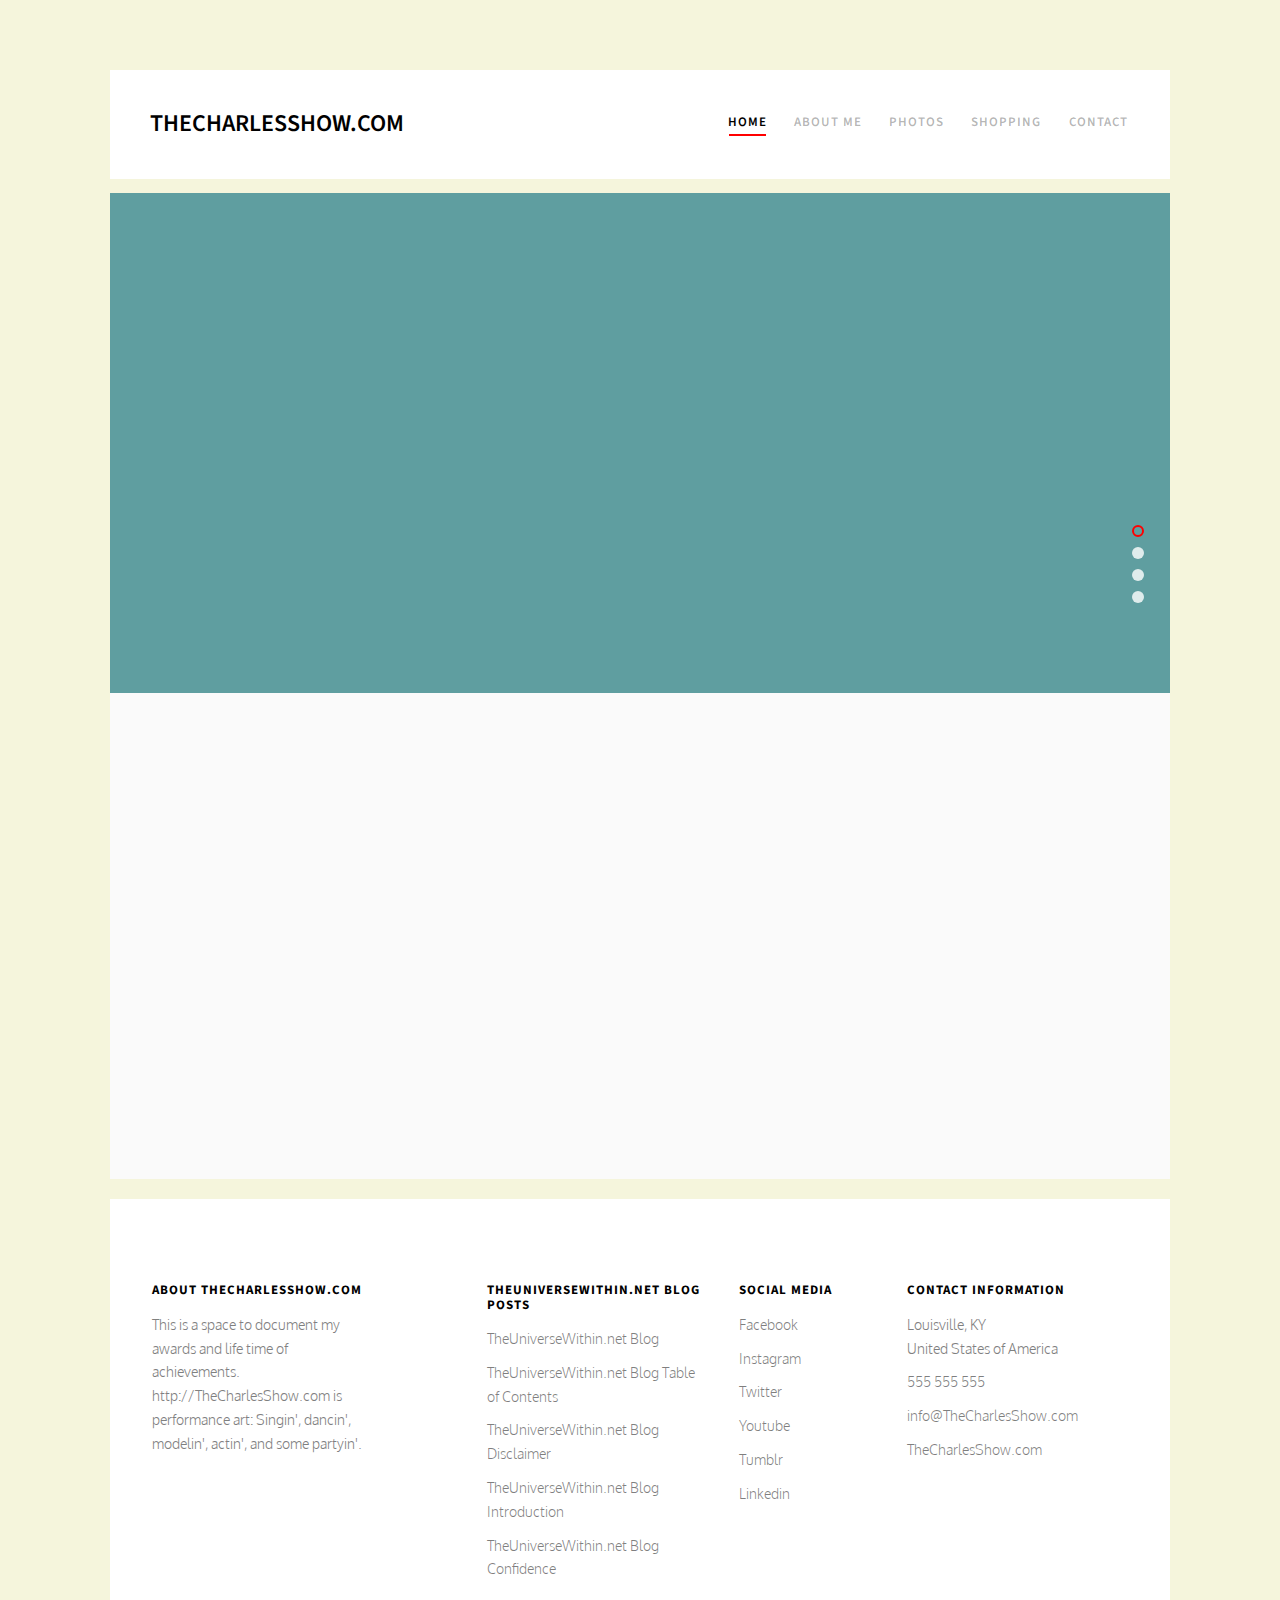
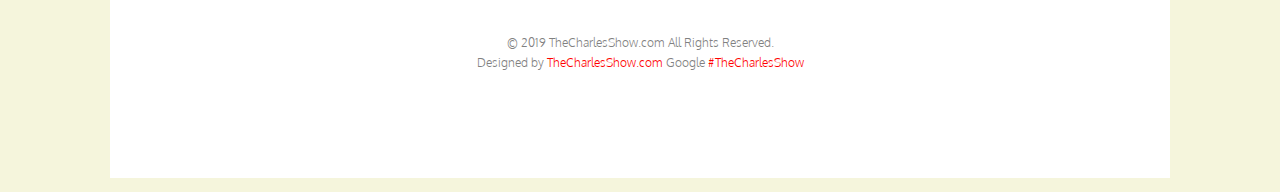
<file: index.html>
<!DOCTYPE HTML>
<html>
	<head>
	<meta charset="utf-8">
	<meta http-equiv="X-UA-Compatible" content="IE=edge">
	<title>TheCharlesShow.com</title>

	

  	<!-- Facebook and Twitter integration -->
	<meta property="og:title" content=""/>
	<meta property="og:image" content=""/>
	<meta property="og:url" content=""/>
	<meta property="og:site_name" content=""/>
	<meta property="og:description" content=""/>
	<meta name="twitter:title" content="" />
	<meta name="twitter:image" content="" />
	<meta name="twitter:url" content="" />
	<meta name="twitter:card" content="" />

	<link href="https://fonts.googleapis.com/css?family=Oxygen:300,400" rel="stylesheet">
	<link href="https://fonts.googleapis.com/css?family=Source+Sans+Pro:400,600,700" rel="stylesheet">
	
	<!-- Animate.css -->
	<link rel="stylesheet" href="css/animate.css">
	<!-- Icomoon Icon Fonts-->
	<link rel="stylesheet" href="css/icomoon.css">
	<!-- Bootstrap  -->
	<link rel="stylesheet" href="css/bootstrap.css">

	<!-- Magnific Popup -->
	<link rel="stylesheet" href="css/magnific-popup.css">

	<!-- Flexslider  -->
	<link rel="stylesheet" href="css/flexslider.css">

	<!-- Theme style  --> 
	<link rel="stylesheet" href="css/style.css">

	<!-- Modernizr JS -->
	<script src="js/modernizr-2.6.2.min.js"></script>
	<!-- FOR IE9 below -->
	<!--[if lt IE 9]>
	<script src="js/respond.min.js"></script>
	<![endif]-->

	</head>
	<body>
		
	<div class="fh5co-loader"></div>
	
	<div id="page">
	<nav class="fh5co-nav" role="navigation">
		<div class="container-wrap">
			<div class="top-menu">
				<div class="row">
					<div class="col-xs-2">
						<div id="fh5co-logo"><a href="index.html">TheCharlesShow.com</a></div>
					</div>
					<div class="col-xs-10 text-right menu-1">
						<ul>
							<li class="active"><a href="index.html">Home</a></li>
							<li><a href="about.html">ABOUT ME</a></li>
							<li class="has-dropdown"><a target="_blank" href="https://www.flickr.com/photos/theuniversewithin/">PHOTOS</a></li>
							<li>
							<li class="has-dropdown">
									<a target="blank" href="https://www.zazzle.com/store/thecharlesshow">Shopping</a>
									<ul class="dropdown">
										<li><a href="https://www.amazon.com/TheUniverseWithin-net-TheCharlesShow-com-Charles-William-Smith/dp/146110369X">Buy my book!</a></li>
									</ul>
								</li>
							<li><a href="contact.html">Contact</a></li>
						</ul>
					</div>
				</div>
				
			</div>
		</div>
	</nav>
	<!-- Different color background slides. -->
	<div class="container-wrap">
		<aside id="fh5co-hero">
			<div class="flexslider">
				<ul class="slides">
			   	<li style="background-color: cadetblue">
			   		<div class="overlay-gradient"></div>
			   		<div class="container-fluid">
			   			<div class="row">
				   			<div class="col-md-6 col-md-offset-3 col-md-pull-3 slider-text">
				   				<div class="slider-text-inner">
				   					<h1>Headshots</h1>
										<p><a class="btn btn-primary btn-demo" target="_blank" href="https://www.flickr.com/photos/theuniversewithin/albums/72157709545960126"></i> Blue Suit</a> <a class="btn btn-primary btn-learn target="_blank" href=https://www.flickr.com/photos/theuniversewithin/albums/72157709546012126>Grey Sweater</a></p>
				   				</div>
				   			</div>
				   		</div>
			   		</div>
			   	</li>
			   	<li style="background-color: rebeccapurple;">
			   		<div class="overlay-gradient"></div>
			   		<div class="container-fluid">
			   			<div class="row">
				   			<div class="col-md-6 col-md-offset-3 col-md-push-3 slider-text">
				   				<div class="slider-text-inner">
				   					<h1>Wine Woman and Shoes 2019</h1>
										<p><a class="btn btn-primary btn-demo" target="_blank" href="https://www.flickr.com/photos/theuniversewithin/albums/72157709601317982
											"></i>Photos</a></p>
				   				</div>
				   			</div>
				   		</div>
			   		</div>
			   	</li>
			   	<li style="background-color: teal;">
			   		<div class="overlay-gradient"></div>
			   		<div class="container-fluids">
			   			<div class="row">
				   			<div class="col-md-6 col-md-offset-3 slider-text">
				   				<div class="slider-text-inner text-center">
				   					<h1>Kentucky Derby Fashion Show 2019</h1>
										<p><a class="btn btn-primary btn-demo" target="_blank" href="https://www.flickr.com/photos/theuniversewithin/albums/72157709546490951"></i> Photos</a> <a class="btn btn-primary btn-learn" target="_blank" href="https://youtu.be/NF6rYs64oyc">Video</a></p>
				   				</div>
				   			</div>
				   		</div>
			   		</div>
			   	</li>
			   	<li style="background-color: brown;">
			   		<div class="overlay-gradient"></div>
			   		<div class="container-fluid">
			   			<div class="row">
				   			<div class="col-md-6 col-md-offset-3 col-md-push-3 slider-text">
				   				<div class="slider-text-inner">
				   					<h1>Move the Butte 2012</h1>
										<p><a class="btn btn-primary btn-demo" href="#"></i>Photos</a> <a class="btn btn-primary btn-learn" target="_blank" href="https://youtu.be/Rz0hN4QwuvU">Video</a></p>
				   				</div>
				   			</div>
				   		</div>
			   		</div>
			   	</li>	   	
			  	</ul>
		  	</div>
		</aside>
		<!-- Short introductory paragraph to my website. -->
		<div id="fh5co-work" class="fh5co-light-grey">
			<div class="row animate-box">
				<div class="col-md-6 col-md-offset-3 text-center fh5co-heading">
					<h2>Why Do I Perform?</h2>
					<p>
						I perform because art is universal, and I think the act of producing art has the possibility to create echoes or reverberations through eternity. It's nonviolent, spiritual warfare. Art paints the hearts of millions. I perform to free enslaved souls; to free spirits. I perform to inspire and empower myself & others in order to inspire and empower others and myself.</p>
				</div>
			</div>
			<div class="row">
				<div class="col-md-4 text-center animate-box">
					<a href="https://flic.kr/p/28ypuSq" target="blank" class="work"  style="background-image: url(images/portfolio-1.jpg);">
						<div class="desc">
							<h3>Disney's Secretariat</h3>
							<span>More photos</span>
						</div>
					</a>
				</div>
				<div class="col-md-4 text-center animate-box">
					<a href="https://www.flickr.com/photos/theuniversewithin/albums/72157709546663871" target="_blank" class="work" style="background-image: url(images/portfolio-2.jpg);">
						<div class="desc">
							<h3>Photo Shoot</h3>
							<span>Graffiti Denim</span>
						</div>
					</a>
				</div>
				<div class="col-md-4 text-center animate-box">
					<a href="https://www.flickr.com/photos/theuniversewithin/albums/72157709546510517" target="_blank" class="work" style="background-image: url(images/portfolio-3.jpg);">
						<div class="desc">
							<h3>Modeling Classes</h3>
							<span>Red hoodie</span>
						</div>
					</a>
				</div>
			</div>
		</div>
	</div><!-- END container-wrap -->

	<div class="container-wrap">
		<footer id="fh5co-footer" role="contentinfo">
			<div class="row">
				<div class="col-md-3 fh5co-widget">
					<h4>About TheCharlesShow.com</h4>
					<p>This is a space to document my awards and life time of achievements. http://TheCharlesShow.com is performance art:
						Singin', dancin', modelin', actin', and some partyin'.</p>
				</div>
				<!-- Blog links -->
				<div class="col-md-3 col-md-push-1">
					<h4>TheUniverseWithin.net Blog Posts</h4>
					<ul class="fh5co-footer-links">
						<li><a href="http://theuniversewithinnet.blogspot.com/">TheUniverseWithin.net Blog</a></li>
						<li><a href="http://theuniversewithinnet.blogspot.com/2011/03/charles-show-table-of-contents.html">TheUniverseWithin.net Blog Table of Contents</a></li>
						<li><a href="theuniversewithinnet.blogspot.com/2011/02/charles-show-disclaimer.html">TheUniverseWithin.net Blog Disclaimer</a></li>
						<li><a href="http://theuniversewithinnet.blogspot.com/2011/02/charles-show-introductionhow-to-read.html">TheUniverseWithin.net Blog Introduction</a></li>
						<li><a href="http://theuniversewithinnet.blogspot.com/2011/02/charles-show-confidenceleadership.html">TheUniverseWithin.net Blog Confidence</a></li>
					</ul>
				</div>

				<!-- All my social media platforms. -->
				<div class="col-md-3 col-md-push-1">
					<h4>Social Media</h4>
					<ul class="fh5co-footer-links">
							<li><a href="https://www.facebook.com/TheCharlesShow">Facebook</a></li>
							<li><a href="https://www.instagram.com/TheCharlesShow" target="_blank">Instagram</a></li>
							<li><a href="https://www.twitter.com/ItsJustCharles" target="_blank">Twitter</a></li>
							<li><a href="https://www.youtube.com/watch?v=Rz0hN4QwuvU&list=PLIY0xHckZblkjosJi-5eJlzSmmpZkm6zK" target="_blank">Youtube</a></li>
							<li><a href="https://www.thecharlesshow.tumblr.com" target="_blank">Tumblr</a></li>
							<li><a href="https://www.linkedin.com/in/charlessmithiii" target="_blank">Linkedin</a></li>
					</ul>
				</div>

				<div class="col-md-3">
					<h4>Contact Information</h4>
					<ul class="fh5co-footer-links">
						<li>Louisville, KY <br> United States of America</li>
						<li><a href="tel://1234567920">555 555 555</a></li>
						<li><a href="mailto:info@TheCharlesShow.com">info@TheCharlesShow.com</a></li>
						<li><a href="http://TheCharlesShow.com">TheCharlesShow.com</a></li>
					</ul>
				</div>

			</div>

			<div class="row copyright">
				<div class="col-md-12 text-center">
					<p>
						<small class="block">&copy; 2019 TheCharlesShow.com All Rights Reserved.</small> 
						<small class="block">Designed by <a href="http://TheCharlesShow.com" target="_blank">TheCharlesShow.com</a> Google <a href="https://www.google.com/search?safe=off&source=hp&ei=ifYrXZGmA_CP9PwPnKKQ-As&q=%23thecharlesshow&oq=%23The&gs_l=psy-ab.1.0.35i39j0l5j0i131j0l3.8266.11071..12112...2.0..0.265.870.1j4j1......0....1..gws-wiz.....0..0i3j0i30j0i10i30.evuFPX2vox4" target="_blank">#TheCharlesShow</a></small>
					</p>
					
				</div>
			</div>
		</footer>
	</div><!-- END container-wrap -->
	</div>

	<div class="gototop js-top">
		<a href="#" class="js-gotop"><i class="icon-arrow-up2"></i></a>
	</div>
	
	<!-- jQuery -->
	<script src="js/jquery.min.js"></script>
	<!-- jQuery Easing -->
	<script src="js/jquery.easing.1.3.js"></script>
	<!-- Bootstrap -->
	<script src="js/bootstrap.min.js"></script>
	<!-- Waypoints -->
	<script src="js/jquery.waypoints.min.js"></script>
	<!-- Flexslider -->
	<script src="js/jquery.flexslider-min.js"></script>
	<!-- Magnific Popup -->
	<script src="js/jquery.magnific-popup.min.js"></script>
	<script src="js/magnific-popup-options.js"></script>
	<!-- Counters -->
	<script src="js/jquery.countTo.js"></script>
	<!-- Main -->
	<script src="js/main.js"></script>

	</body>
</html>
</file>
<file: css/icomoon.css>
@font-face {
  font-family: 'icomoon';
  src:  url('fonts/icomoon.eot?5j2n32');
  src:  url('fonts/icomoon.eot?5j2n32#iefix') format('embedded-opentype'),
    url('fonts/icomoon.ttf?5j2n32') format('truetype'),
    url('fonts/icomoon.woff?5j2n32') format('woff'),
    url('fonts/icomoon.svg?5j2n32#icomoon') format('svg');
  font-weight: normal;
  font-style: normal;
}

[class^="icon-"], [class*=" icon-"] {
  /* use !important to prevent issues with browser extensions that change fonts */
  font-family: 'icomoon' !important;
  speak: none;
  font-style: normal;
  font-weight: normal;
  font-variant: normal;
  text-transform: none;
  line-height: 1;

  /* Better Font Rendering =========== */
  -webkit-font-smoothing: antialiased;
  -moz-osx-font-smoothing: grayscale;
}

.icon-eye2:before {
  content: "\e064";
}
.icon-paper-clip:before {
  content: "\e065";
}
.icon-mail5:before {
  content: "\e066";
}
.icon-toggle:before {
  content: "\e067";
}
.icon-layout:before {
  content: "\e068";
}
.icon-link2:before {
  content: "\e069";
}
.icon-bell2:before {
  content: "\e06a";
}
.icon-lock3:before {
  content: "\e06b";
}
.icon-unlock:before {
  content: "\e06c";
}
.icon-ribbon2:before {
  content: "\e06d";
}
.icon-image2:before {
  content: "\e06e";
}
.icon-signal:before {
  content: "\e06f";
}
.icon-target3:before {
  content: "\e070";
}
.icon-clipboard3:before {
  content: "\e071";
}
.icon-clock3:before {
  content: "\e072";
}
.icon-watch:before {
  content: "\e073";
}
.icon-air-play:before {
  content: "\e074";
}
.icon-camera3:before {
  content: "\e075";
}
.icon-video2:before {
  content: "\e076";
}
.icon-disc:before {
  content: "\e077";
}
.icon-printer3:before {
  content: "\e078";
}
.icon-monitor:before {
  content: "\e079";
}
.icon-server:before {
  content: "\e07a";
}
.icon-cog2:before {
  content: "\e07b";
}
.icon-heart3:before {
  content: "\e07c";
}
.icon-paragraph:before {
  content: "\e07d";
}
.icon-align-justify:before {
  content: "\e07e";
}
.icon-align-left:before {
  content: "\e07f";
}
.icon-align-center:before {
  content: "\e080";
}
.icon-align-right:before {
  content: "\e081";
}
.icon-book2:before {
  content: "\e082";
}
.icon-layers2:before {
  content: "\e083";
}
.icon-stack2:before {
  content: "\e084";
}
.icon-stack-2:before {
  content: "\e085";
}
.icon-paper:before {
  content: "\e086";
}
.icon-paper-stack:before {
  content: "\e087";
}
.icon-search3:before {
  content: "\e088";
}
.icon-zoom-in2:before {
  content: "\e089";
}
.icon-zoom-out2:before {
  content: "\e08a";
}
.icon-reply2:before {
  content: "\e08b";
}
.icon-circle-plus:before {
  content: "\e08c";
}
.icon-circle-minus:before {
  content: "\e08d";
}
.icon-circle-check:before {
  content: "\e08e";
}
.icon-circle-cross:before {
  content: "\e08f";
}
.icon-square-plus:before {
  content: "\e090";
}
.icon-square-minus:before {
  content: "\e091";
}
.icon-square-check:before {
  content: "\e092";
}
.icon-square-cross:before {
  content: "\e093";
}
.icon-microphone:before {
  content: "\e094";
}
.icon-record:before {
  content: "\e095";
}
.icon-skip-back:before {
  content: "\e096";
}
.icon-rewind:before {
  content: "\e097";
}
.icon-play4:before {
  content: "\e098";
}
.icon-pause3:before {
  content: "\e099";
}
.icon-stop3:before {
  content: "\e09a";
}
.icon-fast-forward:before {
  content: "\e09b";
}
.icon-skip-forward:before {
  content: "\e09c";
}
.icon-shuffle2:before {
  content: "\e09d";
}
.icon-repeat:before {
  content: "\e09e";
}
.icon-folder2:before {
  content: "\e09f";
}
.icon-umbrella:before {
  content: "\e0a0";
}
.icon-moon:before {
  content: "\e0a1";
}
.icon-thermometer:before {
  content: "\e0a2";
}
.icon-drop:before {
  content: "\e0a3";
}
.icon-sun2:before {
  content: "\e0a4";
}
.icon-cloud3:before {
  content: "\e0a5";
}
.icon-cloud-upload2:before {
  content: "\e0a6";
}
.icon-cloud-download2:before {
  content: "\e0a7";
}
.icon-upload4:before {
  content: "\e0a8";
}
.icon-download4:before {
  content: "\e0a9";
}
.icon-location3:before {
  content: "\e0aa";
}
.icon-location-2:before {
  content: "\e0ab";
}
.icon-map3:before {
  content: "\e0ac";
}
.icon-battery:before {
  content: "\e0ad";
}
.icon-head:before {
  content: "\e0ae";
}
.icon-briefcase3:before {
  content: "\e0af";
}
.icon-speech-bubble:before {
  content: "\e0b0";
}
.icon-anchor2:before {
  content: "\e0b1";
}
.icon-globe2:before {
  content: "\e0b2";
}
.icon-box:before {
  content: "\e0b3";
}
.icon-reload:before {
  content: "\e0b4";
}
.icon-share3:before {
  content: "\e0b5";
}
.icon-marquee:before {
  content: "\e0b6";
}
.icon-marquee-plus:before {
  content: "\e0b7";
}
.icon-marquee-minus:before {
  content: "\e0b8";
}
.icon-tag:before {
  content: "\e0b9";
}
.icon-power2:before {
  content: "\e0ba";
}
.icon-command2:before {
  content: "\e0bb";
}
.icon-alt:before {
  content: "\e0bc";
}
.icon-esc:before {
  content: "\e0bd";
}
.icon-bar-graph:before {
  content: "\e0be";
}
.icon-bar-graph-2:before {
  content: "\e0bf";
}
.icon-pie-graph:before {
  content: "\e0c0";
}
.icon-star:before {
  content: "\e0c1";
}
.icon-arrow-left3:before {
  content: "\e0c2";
}
.icon-arrow-right3:before {
  content: "\e0c3";
}
.icon-arrow-up3:before {
  content: "\e0c4";
}
.icon-arrow-down3:before {
  content: "\e0c5";
}
.icon-volume:before {
  content: "\e0c6";
}
.icon-mute:before {
  content: "\e0c7";
}
.icon-content-right:before {
  content: "\e100";
}
.icon-content-left:before {
  content: "\e101";
}
.icon-grid2:before {
  content: "\e102";
}
.icon-grid-2:before {
  content: "\e103";
}
.icon-columns:before {
  content: "\e104";
}
.icon-loader:before {
  content: "\e105";
}
.icon-bag:before {
  content: "\e106";
}
.icon-ban:before {
  content: "\e107";
}
.icon-flag3:before {
  content: "\e108";
}
.icon-trash:before {
  content: "\e109";
}
.icon-expand2:before {
  content: "\e110";
}
.icon-contract:before {
  content: "\e111";
}
.icon-maximize:before {
  content: "\e112";
}
.icon-minimize:before {
  content: "\e113";
}
.icon-plus2:before {
  content: "\e114";
}
.icon-minus2:before {
  content: "\e115";
}
.icon-check:before {
  content: "\e116";
}
.icon-cross2:before {
  content: "\e117";
}
.icon-move:before {
  content: "\e118";
}
.icon-delete:before {
  content: "\e119";
}
.icon-menu5:before {
  content: "\e120";
}
.icon-archive:before {
  content: "\e121";
}
.icon-inbox:before {
  content: "\e122";
}
.icon-outbox:before {
  content: "\e123";
}
.icon-file:before {
  content: "\e124";
}
.icon-file-add:before {
  content: "\e125";
}
.icon-file-subtract:before {
  content: "\e126";
}
.icon-help:before {
  content: "\e127";
}
.icon-open:before {
  content: "\e128";
}
.icon-ellipsis:before {
  content: "\e129";
}
.icon-heart4:before {
  content: "\e900";
}
.icon-cloud4:before {
  content: "\e901";
}
.icon-star2:before {
  content: "\e902";
}
.icon-tv2:before {
  content: "\e903";
}
.icon-sound:before {
  content: "\e904";
}
.icon-video3:before {
  content: "\e905";
}
.icon-trash2:before {
  content: "\e906";
}
.icon-user2:before {
  content: "\e907";
}
.icon-key3:before {
  content: "\e908";
}
.icon-search4:before {
  content: "\e909";
}
.icon-settings:before {
  content: "\e90a";
}
.icon-camera4:before {
  content: "\e90b";
}
.icon-tag2:before {
  content: "\e90c";
}
.icon-lock4:before {
  content: "\e90d";
}
.icon-bulb:before {
  content: "\e90e";
}
.icon-pen2:before {
  content: "\e90f";
}
.icon-diamond:before {
  content: "\e910";
}
.icon-display2:before {
  content: "\e911";
}
.icon-location4:before {
  content: "\e912";
}
.icon-eye3:before {
  content: "\e913";
}
.icon-bubble3:before {
  content: "\e914";
}
.icon-stack3:before {
  content: "\e915";
}
.icon-cup:before {
  content: "\e916";
}
.icon-phone3:before {
  content: "\e917";
}
.icon-news:before {
  content: "\e918";
}
.icon-mail6:before {
  content: "\e919";
}
.icon-like:before {
  content: "\e91a";
}
.icon-photo:before {
  content: "\e91b";
}
.icon-note:before {
  content: "\e91c";
}
.icon-clock4:before {
  content: "\e91d";
}
.icon-paperplane:before {
  content: "\e91e";
}
.icon-params:before {
  content: "\e91f";
}
.icon-banknote:before {
  content: "\e920";
}
.icon-data:before {
  content: "\e921";
}
.icon-music2:before {
  content: "\e922";
}
.icon-megaphone2:before {
  content: "\e923";
}
.icon-study:before {
  content: "\e924";
}
.icon-lab2:before {
  content: "\e925";
}
.icon-food:before {
  content: "\e926";
}
.icon-t-shirt:before {
  content: "\e927";
}
.icon-fire2:before {
  content: "\e928";
}
.icon-clip:before {
  content: "\e929";
}
.icon-shop:before {
  content: "\e92a";
}
.icon-calendar3:before {
  content: "\e92b";
}
.icon-wallet2:before {
  content: "\e92c";
}
.icon-vynil:before {
  content: "\e92d";
}
.icon-truck2:before {
  content: "\e92e";
}
.icon-world:before {
  content: "\e92f";
}
.icon-mobile:before {
  content: "\e000";
}
.icon-laptop:before {
  content: "\e001";
}
.icon-desktop:before {
  content: "\e002";
}
.icon-tablet:before {
  content: "\e003";
}
.icon-phone:before {
  content: "\e004";
}
.icon-document:before {
  content: "\e005";
}
.icon-documents:before {
  content: "\e006";
}
.icon-search:before {
  content: "\e007";
}
.icon-clipboard:before {
  content: "\e008";
}
.icon-newspaper:before {
  content: "\e009";
}
.icon-notebook:before {
  content: "\e00a";
}
.icon-book-open:before {
  content: "\e00b";
}
.icon-browser:before {
  content: "\e00c";
}
.icon-calendar:before {
  content: "\e00d";
}
.icon-presentation:before {
  content: "\e00e";
}
.icon-picture:before {
  content: "\e00f";
}
.icon-pictures:before {
  content: "\e010";
}
.icon-video:before {
  content: "\e011";
}
.icon-camera:before {
  content: "\e012";
}
.icon-printer:before {
  content: "\e013";
}
.icon-toolbox:before {
  content: "\e014";
}
.icon-briefcase:before {
  content: "\e015";
}
.icon-wallet:before {
  content: "\e016";
}
.icon-gift:before {
  content: "\e017";
}
.icon-bargraph:before {
  content: "\e018";
}
.icon-grid:before {
  content: "\e019";
}
.icon-expand:before {
  content: "\e01a";
}
.icon-focus:before {
  content: "\e01b";
}
.icon-edit:before {
  content: "\e01c";
}
.icon-adjustments:before {
  content: "\e01d";
}
.icon-ribbon:before {
  content: "\e01e";
}
.icon-hourglass:before {
  content: "\e01f";
}
.icon-lock:before {
  content: "\e020";
}
.icon-megaphone:before {
  content: "\e021";
}
.icon-shield:before {
  content: "\e022";
}
.icon-trophy:before {
  content: "\e023";
}
.icon-flag:before {
  content: "\e024";
}
.icon-map:before {
  content: "\e025";
}
.icon-puzzle:before {
  content: "\e026";
}
.icon-basket:before {
  content: "\e027";
}
.icon-envelope:before {
  content: "\e028";
}
.icon-streetsign:before {
  content: "\e029";
}
.icon-telescope:before {
  content: "\e02a";
}
.icon-gears:before {
  content: "\e02b";
}
.icon-key:before {
  content: "\e02c";
}
.icon-paperclip:before {
  content: "\e02d";
}
.icon-attachment:before {
  content: "\e02e";
}
.icon-pricetags:before {
  content: "\e02f";
}
.icon-lightbulb:before {
  content: "\e030";
}
.icon-layers:before {
  content: "\e031";
}
.icon-pencil:before {
  content: "\e032";
}
.icon-tools:before {
  content: "\e033";
}
.icon-tools-2:before {
  content: "\e034";
}
.icon-scissors:before {
  content: "\e035";
}
.icon-paintbrush:before {
  content: "\e036";
}
.icon-magnifying-glass:before {
  content: "\e037";
}
.icon-circle-compass:before {
  content: "\e038";
}
.icon-linegraph:before {
  content: "\e039";
}
.icon-mic:before {
  content: "\e03a";
}
.icon-strategy:before {
  content: "\e03b";
}
.icon-beaker:before {
  content: "\e03c";
}
.icon-caution:before {
  content: "\e03d";
}
.icon-recycle:before {
  content: "\e03e";
}
.icon-anchor:before {
  content: "\e03f";
}
.icon-profile-male:before {
  content: "\e040";
}
.icon-profile-female:before {
  content: "\e041";
}
.icon-bike:before {
  content: "\e042";
}
.icon-wine:before {
  content: "\e043";
}
.icon-hotairballoon:before {
  content: "\e044";
}
.icon-globe:before {
  content: "\e045";
}
.icon-genius:before {
  content: "\e046";
}
.icon-map-pin:before {
  content: "\e047";
}
.icon-dial:before {
  content: "\e048";
}
.icon-chat:before {
  content: "\e049";
}
.icon-heart:before {
  content: "\e04a";
}
.icon-cloud:before {
  content: "\e04b";
}
.icon-upload:before {
  content: "\e04c";
}
.icon-download:before {
  content: "\e04d";
}
.icon-target:before {
  content: "\e04e";
}
.icon-hazardous:before {
  content: "\e04f";
}
.icon-piechart:before {
  content: "\e050";
}
.icon-speedometer:before {
  content: "\e051";
}
.icon-global:before {
  content: "\e052";
}
.icon-compass:before {
  content: "\e053";
}
.icon-lifesaver:before {
  content: "\e054";
}
.icon-clock:before {
  content: "\e055";
}
.icon-aperture:before {
  content: "\e056";
}
.icon-quote:before {
  content: "\e057";
}
.icon-scope:before {
  content: "\e058";
}
.icon-alarmclock:before {
  content: "\e059";
}
.icon-refresh:before {
  content: "\e05a";
}
.icon-happy:before {
  content: "\e05b";
}
.icon-sad:before {
  content: "\e05c";
}
.icon-facebook:before {
  content: "\e05d";
}
.icon-twitter:before {
  content: "\e05e";
}
.icon-googleplus:before {
  content: "\e05f";
}
.icon-rss:before {
  content: "\e060";
}
.icon-tumblr:before {
  content: "\e061";
}
.icon-linkedin:before {
  content: "\e062";
}
.icon-dribbble:before {
  content: "\e063";
}
.icon-home:before {
  content: "\e930";
}
.icon-home2:before {
  content: "\e931";
}
.icon-home3:before {
  content: "\e932";
}
.icon-office:before {
  content: "\e933";
}
.icon-newspaper2:before {
  content: "\e934";
}
.icon-pencil2:before {
  content: "\e935";
}
.icon-pencil22:before {
  content: "\e936";
}
.icon-quill:before {
  content: "\e937";
}
.icon-pen:before {
  content: "\e938";
}
.icon-blog:before {
  content: "\e939";
}
.icon-eyedropper:before {
  content: "\e93a";
}
.icon-droplet:before {
  content: "\e93b";
}
.icon-paint-format:before {
  content: "\e93c";
}
.icon-image:before {
  content: "\e93d";
}
.icon-images:before {
  content: "\e93e";
}
.icon-camera2:before {
  content: "\e93f";
}
.icon-headphones:before {
  content: "\e940";
}
.icon-music:before {
  content: "\e941";
}
.icon-play:before {
  content: "\e942";
}
.icon-film:before {
  content: "\e943";
}
.icon-video-camera:before {
  content: "\e944";
}
.icon-dice:before {
  content: "\e945";
}
.icon-pacman:before {
  content: "\e946";
}
.icon-spades:before {
  content: "\e947";
}
.icon-clubs:before {
  content: "\e948";
}
.icon-diamonds:before {
  content: "\e949";
}
.icon-bullhorn:before {
  content: "\e94a";
}
.icon-connection:before {
  content: "\e94b";
}
.icon-podcast:before {
  content: "\e94c";
}
.icon-feed:before {
  content: "\e94d";
}
.icon-mic2:before {
  content: "\e94e";
}
.icon-book:before {
  content: "\e94f";
}
.icon-books:before {
  content: "\e950";
}
.icon-library:before {
  content: "\e951";
}
.icon-file-text:before {
  content: "\e952";
}
.icon-profile:before {
  content: "\e953";
}
.icon-file-empty:before {
  content: "\e954";
}
.icon-files-empty:before {
  content: "\e955";
}
.icon-file-text2:before {
  content: "\e956";
}
.icon-file-picture:before {
  content: "\e957";
}
.icon-file-music:before {
  content: "\e958";
}
.icon-file-play:before {
  content: "\e959";
}
.icon-file-video:before {
  content: "\e95a";
}
.icon-file-zip:before {
  content: "\e95b";
}
.icon-copy:before {
  content: "\e95c";
}
.icon-paste:before {
  content: "\e95d";
}
.icon-stack:before {
  content: "\e95e";
}
.icon-folder:before {
  content: "\e95f";
}
.icon-folder-open:before {
  content: "\e960";
}
.icon-folder-plus:before {
  content: "\e961";
}
.icon-folder-minus:before {
  content: "\e962";
}
.icon-folder-download:before {
  content: "\e963";
}
.icon-folder-upload:before {
  content: "\e964";
}
.icon-price-tag:before {
  content: "\e965";
}
.icon-price-tags:before {
  content: "\e966";
}
.icon-barcode:before {
  content: "\e967";
}
.icon-qrcode:before {
  content: "\e968";
}
.icon-ticket:before {
  content: "\e969";
}
.icon-cart:before {
  content: "\e96a";
}
.icon-coin-dollar:before {
  content: "\e96b";
}
.icon-coin-euro:before {
  content: "\e96c";
}
.icon-coin-pound:before {
  content: "\e96d";
}
.icon-coin-yen:before {
  content: "\e96e";
}
.icon-credit-card:before {
  content: "\e96f";
}
.icon-calculator:before {
  content: "\e970";
}
.icon-lifebuoy:before {
  content: "\e971";
}
.icon-phone2:before {
  content: "\e972";
}
.icon-phone-hang-up:before {
  content: "\e973";
}
.icon-address-book:before {
  content: "\e974";
}
.icon-envelop:before {
  content: "\e975";
}
.icon-pushpin:before {
  content: "\e976";
}
.icon-location:before {
  content: "\e977";
}
.icon-location2:before {
  content: "\e978";
}
.icon-compass2:before {
  content: "\e979";
}
.icon-compass22:before {
  content: "\e97a";
}
.icon-map2:before {
  content: "\e97b";
}
.icon-map22:before {
  content: "\e97c";
}
.icon-history:before {
  content: "\e97d";
}
.icon-clock2:before {
  content: "\e97e";
}
.icon-clock22:before {
  content: "\e97f";
}
.icon-alarm:before {
  content: "\e980";
}
.icon-bell:before {
  content: "\e981";
}
.icon-stopwatch:before {
  content: "\e982";
}
.icon-calendar2:before {
  content: "\e983";
}
.icon-printer2:before {
  content: "\e984";
}
.icon-keyboard:before {
  content: "\e985";
}
.icon-display:before {
  content: "\e986";
}
.icon-laptop2:before {
  content: "\e987";
}
.icon-mobile2:before {
  content: "\e988";
}
.icon-mobile22:before {
  content: "\e989";
}
.icon-tablet2:before {
  content: "\e98a";
}
.icon-tv:before {
  content: "\e98b";
}
.icon-drawer:before {
  content: "\e98c";
}
.icon-drawer2:before {
  content: "\e98d";
}
.icon-box-add:before {
  content: "\e98e";
}
.icon-box-remove:before {
  content: "\e98f";
}
.icon-download3:before {
  content: "\e990";
}
.icon-upload2:before {
  content: "\e991";
}
.icon-floppy-disk:before {
  content: "\e992";
}
.icon-drive:before {
  content: "\e993";
}
.icon-database:before {
  content: "\e994";
}
.icon-undo:before {
  content: "\e995";
}
.icon-redo:before {
  content: "\e996";
}
.icon-undo2:before {
  content: "\e997";
}
.icon-redo2:before {
  content: "\e998";
}
.icon-forward:before {
  content: "\e999";
}
.icon-reply:before {
  content: "\e99a";
}
.icon-bubble:before {
  content: "\e99b";
}
.icon-bubbles:before {
  content: "\e99c";
}
.icon-bubbles2:before {
  content: "\e99d";
}
.icon-bubble2:before {
  content: "\e99e";
}
.icon-bubbles3:before {
  content: "\e99f";
}
.icon-bubbles4:before {
  content: "\e9a0";
}
.icon-user:before {
  content: "\e9a1";
}
.icon-users:before {
  content: "\e9a2";
}
.icon-user-plus:before {
  content: "\e9a3";
}
.icon-user-minus:before {
  content: "\e9a4";
}
.icon-user-check:before {
  content: "\e9a5";
}
.icon-user-tie:before {
  content: "\e9a6";
}
.icon-quotes-left:before {
  content: "\e9a7";
}
.icon-quotes-right:before {
  content: "\e9a8";
}
.icon-hour-glass:before {
  content: "\e9a9";
}
.icon-spinner:before {
  content: "\e9aa";
}
.icon-spinner2:before {
  content: "\e9ab";
}
.icon-spinner3:before {
  content: "\e9ac";
}
.icon-spinner4:before {
  content: "\e9ad";
}
.icon-spinner5:before {
  content: "\e9ae";
}
.icon-spinner6:before {
  content: "\e9af";
}
.icon-spinner7:before {
  content: "\e9b0";
}
.icon-spinner8:before {
  content: "\e9b1";
}
.icon-spinner9:before {
  content: "\e9b2";
}
.icon-spinner10:before {
  content: "\e9b3";
}
.icon-spinner11:before {
  content: "\e9b4";
}
.icon-binoculars:before {
  content: "\e9b5";
}
.icon-search2:before {
  content: "\e9b6";
}
.icon-zoom-in:before {
  content: "\e9b7";
}
.icon-zoom-out:before {
  content: "\e9b8";
}
.icon-enlarge:before {
  content: "\e9b9";
}
.icon-shrink:before {
  content: "\e9ba";
}
.icon-enlarge2:before {
  content: "\e9bb";
}
.icon-shrink2:before {
  content: "\e9bc";
}
.icon-key2:before {
  content: "\e9bd";
}
.icon-key22:before {
  content: "\e9be";
}
.icon-lock2:before {
  content: "\e9bf";
}
.icon-unlocked:before {
  content: "\e9c0";
}
.icon-wrench:before {
  content: "\e9c1";
}
.icon-equalizer:before {
  content: "\e9c2";
}
.icon-equalizer2:before {
  content: "\e9c3";
}
.icon-cog:before {
  content: "\e9c4";
}
.icon-cogs:before {
  content: "\e9c5";
}
.icon-hammer:before {
  content: "\e9c6";
}
.icon-magic-wand:before {
  content: "\e9c7";
}
.icon-aid-kit:before {
  content: "\e9c8";
}
.icon-bug:before {
  content: "\e9c9";
}
.icon-pie-chart:before {
  content: "\e9ca";
}
.icon-stats-dots:before {
  content: "\e9cb";
}
.icon-stats-bars:before {
  content: "\e9cc";
}
.icon-stats-bars2:before {
  content: "\e9cd";
}
.icon-trophy2:before {
  content: "\e9ce";
}
.icon-gift2:before {
  content: "\e9cf";
}
.icon-glass:before {
  content: "\e9d0";
}
.icon-glass2:before {
  content: "\e9d1";
}
.icon-mug:before {
  content: "\e9d2";
}
.icon-spoon-knife:before {
  content: "\e9d3";
}
.icon-leaf:before {
  content: "\e9d4";
}
.icon-rocket:before {
  content: "\e9d5";
}
.icon-meter:before {
  content: "\e9d6";
}
.icon-meter2:before {
  content: "\e9d7";
}
.icon-hammer2:before {
  content: "\e9d8";
}
.icon-fire:before {
  content: "\e9d9";
}
.icon-lab:before {
  content: "\e9da";
}
.icon-magnet:before {
  content: "\e9db";
}
.icon-bin:before {
  content: "\e9dc";
}
.icon-bin2:before {
  content: "\e9dd";
}
.icon-briefcase2:before {
  content: "\e9de";
}
.icon-airplane:before {
  content: "\e9df";
}
.icon-truck:before {
  content: "\e9e0";
}
.icon-road:before {
  content: "\e9e1";
}
.icon-accessibility:before {
  content: "\e9e2";
}
.icon-target2:before {
  content: "\e9e3";
}
.icon-shield2:before {
  content: "\e9e4";
}
.icon-power:before {
  content: "\e9e5";
}
.icon-switch:before {
  content: "\e9e6";
}
.icon-power-cord:before {
  content: "\e9e7";
}
.icon-clipboard2:before {
  content: "\e9e8";
}
.icon-list-numbered:before {
  content: "\e9e9";
}
.icon-list:before {
  content: "\e9ea";
}
.icon-list2:before {
  content: "\e9eb";
}
.icon-tree:before {
  content: "\e9ec";
}
.icon-menu:before {
  content: "\e9ed";
}
.icon-menu2:before {
  content: "\e9ee";
}
.icon-menu3:before {
  content: "\e9ef";
}
.icon-menu4:before {
  content: "\e9f0";
}
.icon-cloud2:before {
  content: "\e9f1";
}
.icon-cloud-download:before {
  content: "\e9f2";
}
.icon-cloud-upload:before {
  content: "\e9f3";
}
.icon-cloud-check:before {
  content: "\e9f4";
}
.icon-download2:before {
  content: "\e9f5";
}
.icon-upload22:before {
  content: "\e9f6";
}
.icon-download32:before {
  content: "\e9f7";
}
.icon-upload3:before {
  content: "\e9f8";
}
.icon-sphere:before {
  content: "\e9f9";
}
.icon-earth:before {
  content: "\e9fa";
}
.icon-link:before {
  content: "\e9fb";
}
.icon-flag2:before {
  content: "\e9fc";
}
.icon-attachment2:before {
  content: "\e9fd";
}
.icon-eye:before {
  content: "\e9fe";
}
.icon-eye-plus:before {
  content: "\e9ff";
}
.icon-eye-minus:before {
  content: "\ea00";
}
.icon-eye-blocked:before {
  content: "\ea01";
}
.icon-bookmark:before {
  content: "\ea02";
}
.icon-bookmarks:before {
  content: "\ea03";
}
.icon-sun:before {
  content: "\ea04";
}
.icon-contrast:before {
  content: "\ea05";
}
.icon-brightness-contrast:before {
  content: "\ea06";
}
.icon-star-empty:before {
  content: "\ea07";
}
.icon-star-half:before {
  content: "\ea08";
}
.icon-star-full:before {
  content: "\ea09";
}
.icon-heart2:before {
  content: "\ea0a";
}
.icon-heart-broken:before {
  content: "\ea0b";
}
.icon-man:before {
  content: "\ea0c";
}
.icon-woman:before {
  content: "\ea0d";
}
.icon-man-woman:before {
  content: "\ea0e";
}
.icon-happy3:before {
  content: "\ea0f";
}
.icon-happy2:before {
  content: "\ea10";
}
.icon-smile:before {
  content: "\ea11";
}
.icon-smile2:before {
  content: "\ea12";
}
.icon-tongue:before {
  content: "\ea13";
}
.icon-tongue2:before {
  content: "\ea14";
}
.icon-sad2:before {
  content: "\ea15";
}
.icon-sad22:before {
  content: "\ea16";
}
.icon-wink:before {
  content: "\ea17";
}
.icon-wink2:before {
  content: "\ea18";
}
.icon-grin:before {
  content: "\ea19";
}
.icon-grin2:before {
  content: "\ea1a";
}
.icon-cool:before {
  content: "\ea1b";
}
.icon-cool2:before {
  content: "\ea1c";
}
.icon-angry:before {
  content: "\ea1d";
}
.icon-angry2:before {
  content: "\ea1e";
}
.icon-evil:before {
  content: "\ea1f";
}
.icon-evil2:before {
  content: "\ea20";
}
.icon-shocked:before {
  content: "\ea21";
}
.icon-shocked2:before {
  content: "\ea22";
}
.icon-baffled:before {
  content: "\ea23";
}
.icon-baffled2:before {
  content: "\ea24";
}
.icon-confused:before {
  content: "\ea25";
}
.icon-confused2:before {
  content: "\ea26";
}
.icon-neutral:before {
  content: "\ea27";
}
.icon-neutral2:before {
  content: "\ea28";
}
.icon-hipster:before {
  content: "\ea29";
}
.icon-hipster2:before {
  content: "\ea2a";
}
.icon-wondering:before {
  content: "\ea2b";
}
.icon-wondering2:before {
  content: "\ea2c";
}
.icon-sleepy:before {
  content: "\ea2d";
}
.icon-sleepy2:before {
  content: "\ea2e";
}
.icon-frustrated:before {
  content: "\ea2f";
}
.icon-frustrated2:before {
  content: "\ea30";
}
.icon-crying:before {
  content: "\ea31";
}
.icon-crying2:before {
  content: "\ea32";
}
.icon-point-up:before {
  content: "\ea33";
}
.icon-point-right:before {
  content: "\ea34";
}
.icon-point-down:before {
  content: "\ea35";
}
.icon-point-left:before {
  content: "\ea36";
}
.icon-warning:before {
  content: "\ea37";
}
.icon-notification:before {
  content: "\ea38";
}
.icon-question:before {
  content: "\ea39";
}
.icon-plus:before {
  content: "\ea3a";
}
.icon-minus:before {
  content: "\ea3b";
}
.icon-info:before {
  content: "\ea3c";
}
.icon-cancel-circle:before {
  content: "\ea3d";
}
.icon-blocked:before {
  content: "\ea3e";
}
.icon-cross:before {
  content: "\ea3f";
}
.icon-checkmark:before {
  content: "\ea40";
}
.icon-checkmark2:before {
  content: "\ea41";
}
.icon-spell-check:before {
  content: "\ea42";
}
.icon-enter:before {
  content: "\ea43";
}
.icon-exit:before {
  content: "\ea44";
}
.icon-play2:before {
  content: "\ea45";
}
.icon-pause:before {
  content: "\ea46";
}
.icon-stop:before {
  content: "\ea47";
}
.icon-previous:before {
  content: "\ea48";
}
.icon-next:before {
  content: "\ea49";
}
.icon-backward:before {
  content: "\ea4a";
}
.icon-forward2:before {
  content: "\ea4b";
}
.icon-play3:before {
  content: "\ea4c";
}
.icon-pause2:before {
  content: "\ea4d";
}
.icon-stop2:before {
  content: "\ea4e";
}
.icon-backward2:before {
  content: "\ea4f";
}
.icon-forward3:before {
  content: "\ea50";
}
.icon-first:before {
  content: "\ea51";
}
.icon-last:before {
  content: "\ea52";
}
.icon-previous2:before {
  content: "\ea53";
}
.icon-next2:before {
  content: "\ea54";
}
.icon-eject:before {
  content: "\ea55";
}
.icon-volume-high:before {
  content: "\ea56";
}
.icon-volume-medium:before {
  content: "\ea57";
}
.icon-volume-low:before {
  content: "\ea58";
}
.icon-volume-mute:before {
  content: "\ea59";
}
.icon-volume-mute2:before {
  content: "\ea5a";
}
.icon-volume-increase:before {
  content: "\ea5b";
}
.icon-volume-decrease:before {
  content: "\ea5c";
}
.icon-loop:before {
  content: "\ea5d";
}
.icon-loop2:before {
  content: "\ea5e";
}
.icon-infinite:before {
  content: "\ea5f";
}
.icon-shuffle:before {
  content: "\ea60";
}
.icon-arrow-up-left:before {
  content: "\ea61";
}
.icon-arrow-up:before {
  content: "\ea62";
}
.icon-arrow-up-right:before {
  content: "\ea63";
}
.icon-arrow-right:before {
  content: "\ea64";
}
.icon-arrow-down-right:before {
  content: "\ea65";
}
.icon-arrow-down:before {
  content: "\ea66";
}
.icon-arrow-down-left:before {
  content: "\ea67";
}
.icon-arrow-left:before {
  content: "\ea68";
}
.icon-arrow-up-left2:before {
  content: "\ea69";
}
.icon-arrow-up2:before {
  content: "\ea6a";
}
.icon-arrow-up-right2:before {
  content: "\ea6b";
}
.icon-arrow-right2:before {
  content: "\ea6c";
}
.icon-arrow-down-right2:before {
  content: "\ea6d";
}
.icon-arrow-down2:before {
  content: "\ea6e";
}
.icon-arrow-down-left2:before {
  content: "\ea6f";
}
.icon-arrow-left2:before {
  content: "\ea70";
}
.icon-circle-up:before {
  content: "\ea71";
}
.icon-circle-right:before {
  content: "\ea72";
}
.icon-circle-down:before {
  content: "\ea73";
}
.icon-circle-left:before {
  content: "\ea74";
}
.icon-tab:before {
  content: "\ea75";
}
.icon-move-up:before {
  content: "\ea76";
}
.icon-move-down:before {
  content: "\ea77";
}
.icon-sort-alpha-asc:before {
  content: "\ea78";
}
.icon-sort-alpha-desc:before {
  content: "\ea79";
}
.icon-sort-numeric-asc:before {
  content: "\ea7a";
}
.icon-sort-numberic-desc:before {
  content: "\ea7b";
}
.icon-sort-amount-asc:before {
  content: "\ea7c";
}
.icon-sort-amount-desc:before {
  content: "\ea7d";
}
.icon-command:before {
  content: "\ea7e";
}
.icon-shift:before {
  content: "\ea7f";
}
.icon-ctrl:before {
  content: "\ea80";
}
.icon-opt:before {
  content: "\ea81";
}
.icon-checkbox-checked:before {
  content: "\ea82";
}
.icon-checkbox-unchecked:before {
  content: "\ea83";
}
.icon-radio-checked:before {
  content: "\ea84";
}
.icon-radio-checked2:before {
  content: "\ea85";
}
.icon-radio-unchecked:before {
  content: "\ea86";
}
.icon-crop:before {
  content: "\ea87";
}
.icon-make-group:before {
  content: "\ea88";
}
.icon-ungroup:before {
  content: "\ea89";
}
.icon-scissors2:before {
  content: "\ea8a";
}
.icon-filter:before {
  content: "\ea8b";
}
.icon-font:before {
  content: "\ea8c";
}
.icon-ligature:before {
  content: "\ea8d";
}
.icon-ligature2:before {
  content: "\ea8e";
}
.icon-text-height:before {
  content: "\ea8f";
}
.icon-text-width:before {
  content: "\ea90";
}
.icon-font-size:before {
  content: "\ea91";
}
.icon-bold:before {
  content: "\ea92";
}
.icon-underline:before {
  content: "\ea93";
}
.icon-italic:before {
  content: "\ea94";
}
.icon-strikethrough:before {
  content: "\ea95";
}
.icon-omega:before {
  content: "\ea96";
}
.icon-sigma:before {
  content: "\ea97";
}
.icon-page-break:before {
  content: "\ea98";
}
.icon-superscript:before {
  content: "\ea99";
}
.icon-subscript:before {
  content: "\ea9a";
}
.icon-superscript2:before {
  content: "\ea9b";
}
.icon-subscript2:before {
  content: "\ea9c";
}
.icon-text-color:before {
  content: "\ea9d";
}
.icon-pagebreak:before {
  content: "\ea9e";
}
.icon-clear-formatting:before {
  content: "\ea9f";
}
.icon-table:before {
  content: "\eaa0";
}
.icon-table2:before {
  content: "\eaa1";
}
.icon-insert-template:before {
  content: "\eaa2";
}
.icon-pilcrow:before {
  content: "\eaa3";
}
.icon-ltr:before {
  content: "\eaa4";
}
.icon-rtl:before {
  content: "\eaa5";
}
.icon-section:before {
  content: "\eaa6";
}
.icon-paragraph-left:before {
  content: "\eaa7";
}
.icon-paragraph-center:before {
  content: "\eaa8";
}
.icon-paragraph-right:before {
  content: "\eaa9";
}
.icon-paragraph-justify:before {
  content: "\eaaa";
}
.icon-indent-increase:before {
  content: "\eaab";
}
.icon-indent-decrease:before {
  content: "\eaac";
}
.icon-share:before {
  content: "\eaad";
}
.icon-new-tab:before {
  content: "\eaae";
}
.icon-embed:before {
  content: "\eaaf";
}
.icon-embed2:before {
  content: "\eab0";
}
.icon-terminal:before {
  content: "\eab1";
}
.icon-share2:before {
  content: "\eab2";
}
.icon-mail:before {
  content: "\eab3";
}
.icon-mail2:before {
  content: "\eab4";
}
.icon-mail3:before {
  content: "\eab5";
}
.icon-mail4:before {
  content: "\eab6";
}
.icon-amazon:before {
  content: "\eab7";
}
.icon-google:before {
  content: "\eab8";
}
.icon-google2:before {
  content: "\eab9";
}
.icon-google3:before {
  content: "\eaba";
}
.icon-google-plus:before {
  content: "\eabb";
}
.icon-google-plus2:before {
  content: "\eabc";
}
.icon-google-plus3:before {
  content: "\eabd";
}
.icon-hangouts:before {
  content: "\eabe";
}
.icon-google-drive:before {
  content: "\eabf";
}
.icon-facebook2:before {
  content: "\eac0";
}
.icon-facebook22:before {
  content: "\eac1";
}
.icon-instagram:before {
  content: "\eac2";
}
.icon-whatsapp:before {
  content: "\eac3";
}
.icon-spotify:before {
  content: "\eac4";
}
.icon-telegram:before {
  content: "\eac5";
}
.icon-twitter2:before {
  content: "\eac6";
}
.icon-vine:before {
  content: "\eac7";
}
.icon-vk:before {
  content: "\eac8";
}
.icon-renren:before {
  content: "\eac9";
}
.icon-sina-weibo:before {
  content: "\eaca";
}
.icon-rss2:before {
  content: "\eacb";
}
.icon-rss22:before {
  content: "\eacc";
}
.icon-youtube:before {
  content: "\eacd";
}
.icon-youtube2:before {
  content: "\eace";
}
.icon-twitch:before {
  content: "\eacf";
}
.icon-vimeo:before {
  content: "\ead0";
}
.icon-vimeo2:before {
  content: "\ead1";
}
.icon-lanyrd:before {
  content: "\ead2";
}
.icon-flickr:before {
  content: "\ead3";
}
.icon-flickr2:before {
  content: "\ead4";
}
.icon-flickr3:before {
  content: "\ead5";
}
.icon-flickr4:before {
  content: "\ead6";
}
.icon-dribbble2:before {
  content: "\ead7";
}
.icon-behance:before {
  content: "\ead8";
}
.icon-behance2:before {
  content: "\ead9";
}
.icon-deviantart:before {
  content: "\eada";
}
.icon-500px:before {
  content: "\eadb";
}
.icon-steam:before {
  content: "\eadc";
}
.icon-steam2:before {
  content: "\eadd";
}
.icon-dropbox:before {
  content: "\eade";
}
.icon-onedrive:before {
  content: "\eadf";
}
.icon-github:before {
  content: "\eae0";
}
.icon-npm:before {
  content: "\eae1";
}
.icon-basecamp:before {
  content: "\eae2";
}
.icon-trello:before {
  content: "\eae3";
}
.icon-wordpress:before {
  content: "\eae4";
}
.icon-joomla:before {
  content: "\eae5";
}
.icon-ello:before {
  content: "\eae6";
}
.icon-blogger:before {
  content: "\eae7";
}
.icon-blogger2:before {
  content: "\eae8";
}
.icon-tumblr2:before {
  content: "\eae9";
}
.icon-tumblr22:before {
  content: "\eaea";
}
.icon-yahoo:before {
  content: "\eaeb";
}
.icon-yahoo2:before {
  content: "\eaec";
}
.icon-tux:before {
  content: "\eaed";
}
.icon-appleinc:before {
  content: "\eaee";
}
.icon-finder:before {
  content: "\eaef";
}
.icon-android:before {
  content: "\eaf0";
}
.icon-windows:before {
  content: "\eaf1";
}
.icon-windows8:before {
  content: "\eaf2";
}
.icon-soundcloud:before {
  content: "\eaf3";
}
.icon-soundcloud2:before {
  content: "\eaf4";
}
.icon-skype:before {
  content: "\eaf5";
}
.icon-reddit:before {
  content: "\eaf6";
}
.icon-hackernews:before {
  content: "\eaf7";
}
.icon-wikipedia:before {
  content: "\eaf8";
}
.icon-linkedin2:before {
  content: "\eaf9";
}
.icon-linkedin22:before {
  content: "\eafa";
}
.icon-lastfm:before {
  content: "\eafb";
}
.icon-lastfm2:before {
  content: "\eafc";
}
.icon-delicious:before {
  content: "\eafd";
}
.icon-stumbleupon:before {
  content: "\eafe";
}
.icon-stumbleupon2:before {
  content: "\eaff";
}
.icon-stackoverflow:before {
  content: "\eb00";
}
.icon-pinterest:before {
  content: "\eb01";
}
.icon-pinterest2:before {
  content: "\eb02";
}
.icon-xing:before {
  content: "\eb03";
}
.icon-xing2:before {
  content: "\eb04";
}
.icon-flattr:before {
  content: "\eb05";
}
.icon-foursquare:before {
  content: "\eb06";
}
.icon-yelp:before {
  content: "\eb07";
}
.icon-paypal:before {
  content: "\eb08";
}
.icon-chrome:before {
  content: "\eb09";
}
.icon-firefox:before {
  content: "\eb0a";
}
.icon-IE:before {
  content: "\eb0b";
}
.icon-edge:before {
  content: "\eb0c";
}
.icon-safari:before {
  content: "\eb0d";
}
.icon-opera:before {
  content: "\eb0e";
}
.icon-file-pdf:before {
  content: "\eb0f";
}
.icon-file-openoffice:before {
  content: "\eb10";
}
.icon-file-word:before {
  content: "\eb11";
}
.icon-file-excel:before {
  content: "\eb12";
}
.icon-libreoffice:before {
  content: "\eb13";
}
.icon-html-five:before {
  content: "\eb14";
}
.icon-html-five2:before {
  content: "\eb15";
}
.icon-css3:before {
  content: "\eb16";
}
.icon-git:before {
  content: "\eb17";
}
.icon-codepen:before {
  content: "\eb18";
}
.icon-svg:before {
  content: "\eb19";
}
.icon-IcoMoon:before {
  content: "\eb1a";
}
</file>
<file: css/style.css>
@font-face {
  font-family: 'icomoon';
  src: url("../fonts/icomoon/icomoon.eot?srf3rx");
  src: url("../fonts/icomoon/icomoon.eot?srf3rx#iefix") format("embedded-opentype"), url("../fonts/icomoon/icomoon.ttf?srf3rx") format("truetype"), url("../fonts/icomoon/icomoon.woff?srf3rx") format("woff"), url("../fonts/icomoon/icomoon.svg?srf3rx#icomoon") format("svg");
  font-weight: normal;
  font-style: normal;
}
/* =======================================================
*
* 	Template Style 
*
* ======================================================= */
body {
  font-family: "Oxygen", sans-serif;
  font-weight: 300;
  font-size: 14px;
  line-height: 1.7;
  color: gray;
  background: #e8e8e8;
}

#page {
  position: relative;
  overflow-x: hidden;
  width: 100%;
  height: 100%;
  -webkit-transition: 0.5s;
  -o-transition: 0.5s;
  transition: 0.5s;
  background-color: beige;}
.offcanvas #page {
  overflow: hidden;
  position: absolute;
}
.offcanvas #page:after {
  -webkit-transition: 2s;
  -o-transition: 2s;
  transition: 2s;
  position: absolute;
  top: 0;
  right: 0;
  bottom: 0;
  left: 0;
  z-index: 101;
  background: rgba(0, 0, 0, 0.7);
  content: "";
}

a {
  color: red;
  -webkit-transition: 0.5s;
  -o-transition: 0.5s;
  transition: 0.5s;
}
a:hover, a:active, a:focus {
  color: red;
  outline: none;
  text-decoration: none;
}

p {
  margin-bottom: 20px;
}

h1, h2, h3, h4, h5, h6, figure {
  color: #000;
  font-family: "Source Sans Pro", sans-serif;
  font-weight: 400;
  margin: 0 0 20px 0;
}

::-webkit-selection {
  color: #fff;
  background: red;
}

::-moz-selection {
  color: #fff;
  background: red;
}

::selection {
  color: #fff;
  background: red;
}

.container-wrap {
  max-width: 1060px;
  margin: 0 auto;
  margin-bottom: 1em;
  background: #fff;
}
@media screen and (max-width: 768px) {
  .container-wrap {
    width: 100%;
  }
}

.fh5co-nav {
  margin: 5em 0 0 0;
}
@media screen and (max-width: 768px) {
  .fh5co-nav {
    margin: 0;
  }
}
.fh5co-nav .top-menu {
  padding: 34px 30px;
}
@media screen and (max-width: 768px) {
  .fh5co-nav .top-menu {
    padding: 28px 1em;
  }
}
.fh5co-nav #fh5co-logo {
  font-size: 24px;
  margin: 0;
  padding: 0;
  text-transform: uppercase;
  font-weight: 600;
  font-family: "Source Sans Pro", sans-serif;
}
.fh5co-nav #fh5co-logo a span {
  color: red;
}
.fh5co-nav a {
  padding: 5px 10px;
  color: #000;
}
@media screen and (max-width: 768px) {
  .fh5co-nav .menu-1 {
    display: none;
  }
}
.fh5co-nav ul {
  padding: 0;
  margin: 5px 0 0 0;
}
.fh5co-nav ul li {
  font-family: "Source Sans Pro", sans-serif;
  padding: 0;
  margin: 0;
  list-style: none;
  display: inline;
  text-transform: uppercase;
  letter-spacing: 1px;
  font-weight: 600;
}
.fh5co-nav ul li a {
  position: relative;
  font-size: 13px;
  padding: 30px 12px;
  color: rgba(0, 0, 0, 0.3);
  -webkit-transition: 0.5s;
  -o-transition: 0.5s;
  transition: 0.5s;
}
.fh5co-nav ul li a:after {
  position: absolute;
  bottom: 25px;
  left: 0;
  right: 0;
  content: '';
  width: 58%;
  height: 2px;
  background: red;
  margin: 0 auto;
  opacity: 0;
  -webkit-transition: -webkit-transform 0.3s, opacity 0.3s;
  transition: transform 0.3s, opacity 0.3s;
  -webkit-transform: translate3d(0, -10px, 0);
  transform: translate3d(0, -10px, 0);
}
.fh5co-nav ul li a:hover {
  color: #000;
}
.fh5co-nav ul li a:hover:after {
  opacity: 1;
  -webkit-transform: translate3d(0, 0, 0);
  transform: translate3d(0, 0, 0);
}
.fh5co-nav ul li.has-dropdown {
  position: relative;
}
.fh5co-nav ul li.has-dropdown .dropdown {
  width: 140px;
  -webkit-box-shadow: 0px 14px 33px -9px rgba(0, 0, 0, 0.75);
  -moz-box-shadow: 0px 14px 33px -9px rgba(0, 0, 0, 0.75);
  box-shadow: 0px 14px 33px -9px rgba(0, 0, 0, 0.75);
  z-index: 1002;
  visibility: hidden;
  opacity: 0;
  position: absolute;
  top: 40px;
  left: 0;
  text-align: left;
  background: #000;
  padding: 20px;
  -webkit-border-radius: 4px;
  -moz-border-radius: 4px;
  -ms-border-radius: 4px;
  border-radius: 4px;
  -webkit-transition: 0s;
  -o-transition: 0s;
  transition: 0s;
}
.fh5co-nav ul li.has-dropdown .dropdown:before {
  bottom: 100%;
  left: 40px;
  border: solid transparent;
  content: " ";
  height: 0;
  width: 0;
  position: absolute;
  pointer-events: none;
  border-bottom-color: #000;
  border-width: 8px;
  margin-left: -8px;
}
.fh5co-nav ul li.has-dropdown .dropdown li {
  display: block;
  margin-bottom: 7px;
}
.fh5co-nav ul li.has-dropdown .dropdown li:last-child {
  margin-bottom: 0;
}
.fh5co-nav ul li.has-dropdown .dropdown li a {
  padding: 2px 0;
  display: block;
  color: #999999;
  line-height: 1.2;
  text-transform: none;
  font-size: 13px;
  letter-spacing: 0;
}
.fh5co-nav ul li.has-dropdown .dropdown li a:hover {
  color: #fff;
}
.fh5co-nav ul li.has-dropdown:hover a, .fh5co-nav ul li.has-dropdown:focus a {
  color: #000;
}
.fh5co-nav ul li.btn-cta a {
  padding: 30px 0px !important;
  color: #fff;
}
.fh5co-nav ul li.btn-cta a span {
  background: red;
  padding: 4px 10px;
  display: -moz-inline-stack;
  display: inline-block;
  zoom: 1;
  *display: inline;
  -webkit-transition: 0.3s;
  -o-transition: 0.3s;
  transition: 0.3s;
  -webkit-border-radius: 100px;
  -moz-border-radius: 100px;
  -ms-border-radius: 100px;
  border-radius: 100px;
}
.fh5co-nav ul li.btn-cta a:hover span {
  -webkit-box-shadow: 0px 14px 20px -9px rgba(0, 0, 0, 0.75);
  -moz-box-shadow: 0px 14px 20px -9px rgba(0, 0, 0, 0.75);
  box-shadow: 0px 14px 20px -9px rgba(0, 0, 0, 0.75);
}
.fh5co-nav ul li.active > a {
  color: #000 !important;
  position: relative;
}
.fh5co-nav ul li.active > a:after {
  opacity: 1;
  -webkit-transform: translate3d(0, 0, 0);
  transform: translate3d(0, 0, 0);
}

#fh5co-counter,
.fh5co-bg {
  background-size: cover;
  background-position: top center;
  background-repeat: no-repeat;
  position: relative;
}

.fh5co-video {
  overflow: hidden;
}
@media screen and (max-width: 992px) {
  .fh5co-video {
    height: 450px;
  }
}
.fh5co-video a {
  z-index: 1001;
  position: absolute;
  top: 50%;
  left: 50%;
  margin-top: -45px;
  margin-left: -45px;
  width: 90px;
  height: 90px;
  display: table;
  text-align: center;
  background: #fff;
  -webkit-box-shadow: 0px 14px 30px -15px rgba(0, 0, 0, 0.75);
  -moz-box-shadow: 0px 14px 30px -15px rgba(0, 0, 0, 0.75);
  -ms-box-shadow: 0px 14px 30px -15px rgba(0, 0, 0, 0.75);
  -o-box-shadow: 0px 14px 30px -15px rgba(0, 0, 0, 0.75);
  box-shadow: 0px 14px 30px -15px rgba(0, 0, 0, 0.75);
  -webkit-border-radius: 50%;
  -moz-border-radius: 50%;
  -ms-border-radius: 50%;
  border-radius: 50%;
}
.fh5co-video a i {
  text-align: center;
  display: table-cell;
  vertical-align: middle;
  font-size: 40px;
}
.fh5co-video .overlay {
  position: absolute;
  top: 0;
  left: 0;
  right: 0;
  bottom: 0;
  background: rgba(0, 0, 0, 0.3);
  -webkit-transition: 0.5s;
  -o-transition: 0.5s;
  transition: 0.5s;
}
.fh5co-video:hover .overlay {
  background: rgba(0, 0, 0, 0.7);
}
.fh5co-video:hover a {
  -webkit-transform: scale(1.1);
  -moz-transform: scale(1.1);
  -ms-transform: scale(1.1);
  -o-transform: scale(1.1);
  transform: scale(1.1);
}

#fh5co-hero {
  min-height: 500px;
  background: #fff url(../images/loader.gif) no-repeat center center;
  width: 100%;
  float: left;
}
#fh5co-hero .btn {
  font-size: 24px;
}
#fh5co-hero .btn.btn-primary {
  padding: 14px 30px !important;
}
#fh5co-hero .flexslider {
  border: none;
  z-index: 1;
  margin-bottom: 0;
}
#fh5co-hero .flexslider .slides {
  position: relative;
  overflow: hidden;
}
#fh5co-hero .flexslider .slides li {
  background-repeat: no-repeat;
  background-size: cover;
  background-position: bottom center;
  min-height: 500px;
  position: relative;
}
#fh5co-hero .flexslider .flex-control-nav {
  bottom: 80px;
  z-index: 1000;
  right: 20px;
  float: right;
  width: auto;
}
#fh5co-hero .flexslider .flex-control-nav li {
  display: block;
  margin-bottom: 10px;
}
#fh5co-hero .flexslider .flex-control-nav li a {
  background: rgba(255, 255, 255, 0.8);
  box-shadow: none;
  width: 12px;
  height: 12px;
  cursor: pointer;
}
#fh5co-hero .flexslider .flex-control-nav li a.flex-active {
  cursor: pointer;
  background: transparent;
  border: 2px solid red;
}
#fh5co-hero .flexslider .flex-direction-nav {
  display: none;
}
#fh5co-hero .flexslider .slider-text {
  display: table;
  opacity: 0;
  min-height: 500px;
  z-index: 9;
}
#fh5co-hero .flexslider .slider-text > .slider-text-inner {
  display: table-cell;
  vertical-align: middle;
  min-height: 700px;
  padding: 2em;
}
@media screen and (max-width: 768px) {
  #fh5co-hero .flexslider .slider-text > .slider-text-inner {
    text-align: center;
  }
}
#fh5co-hero .flexslider .slider-text > .slider-text-inner h1, #fh5co-hero .flexslider .slider-text > .slider-text-inner h2 {
  margin: 0;
  padding: 0;
  color: black;
  font-family: "Oxygen", sans-serif;
}
#fh5co-hero .flexslider .slider-text > .slider-text-inner h1 {
  margin-bottom: 20px;
  font-size: 30px;
  line-height: 1.3;
  font-weight: 300;
}
@media screen and (max-width: 768px) {
  #fh5co-hero .flexslider .slider-text > .slider-text-inner h1 {
    font-size: 28px;
  }
}
#fh5co-hero .flexslider .slider-text > .slider-text-inner h2 {
  font-size: 18px;
  line-height: 1.5;
  margin-bottom: 30px;
}
#fh5co-hero .flexslider .slider-text > .slider-text-inner h2 a {
  color: rgba(102, 211, 126, 0.8);
  border-bottom: 1px solid rgba(102, 211, 126, 0.7);
}
#fh5co-hero .flexslider .slider-text > .slider-text-inner .heading-section {
  font-size: 50px;
}
@media screen and (max-width: 768px) {
  #fh5co-hero .flexslider .slider-text > .slider-text-inner .heading-section {
    font-size: 30px;
  }
}
#fh5co-hero .flexslider .slider-text > .slider-text-inner s
.fh5co-lead {
  font-size: 20px;
  color: #fff;
}
#fh5co-hero .flexslider .slider-text > .slider-text-inner s
.fh5co-lead .icon-heart {
  color: #d9534f;
}
#fh5co-hero .flexslider .slider-text > .slider-text-inner .btn {
  font-size: 12px;
  text-transform: uppercase;
  letter-spacing: 2px;
  color: #000;
  padding: 20px 30px !important;
  border: none;
}
#fh5co-hero .flexslider .slider-text > .slider-text-inner .btn.btn-learn {
  background: #fff;
}
@media screen and (max-width: 768px) {
  #fh5co-hero .flexslider .slider-text > .slider-text-inner .btn {
    width: 100%;
  }
}

.fh5co-light-grey {
  background: #fafafa;
}

#fh5co-about,
#fh5co-services,
#fh5co-contact,
#fh5co-work,
#fh5co-blog,
#fh5co-counter,
#fh5co-footer {
  padding: 6em 3em;
  clear: both;
}
@media screen and (max-width: 768px) {
  #fh5co-about,
  #fh5co-services,
  #fh5co-contact,
  #fh5co-work,
  #fh5co-blog,
  #fh5co-counter,
  #fh5co-footer {
    padding: 3em 1em;
  }
}

.services {
  position: relative;
  -webkit-transition: 0.3s;
  -o-transition: 0.3s;
  transition: 0.3s;
}
.services h3 {
  font-size: 13px;
  font-family: "Source Sans Pro", sans-serif;
  text-transform: uppercase;
  letter-spacing: 1px;
  font-weight: 700;
}
.services h3 a {
  color: #000;
}
.services .icon {
  display: table;
  text-align: center;
  margin: 0 auto;
  margin-bottom: 30px;
  -webkit-border-radius: 50%;
  -moz-border-radius: 50%;
  -ms-border-radius: 50%;
  border-radius: 50%;
  -webkit-transition: 0.3s;
  -o-transition: 0.3s;
  transition: 0.3s;
}
@media screen and (max-width: 992px) {
  .services .icon {
    margin: 0 auto 30px auto;
  }
}
.services .icon i {
  display: table-cell;
  vertical-align: middle;
  font-size: 40px;
  line-height: 40px;
  color: #000;
}


.fh5co-counters {
  padding: 3em 0;
  background-size: cover;
  background-attachment: fixed;
  background-position: center center;
}
.fh5co-counters .counter-wrap {
  border: 1px solid red !important;
}
.fh5co-counters .fh5co-counter {
  font-size: 40px;
  display: block;
  color: black;
  width: 100%;
  font-weight: 400;
  margin-bottom: .3em;
  font-family: "Source Sans Pro", sans-serif;
}
.fh5co-counters .fh5co-counter-label {
  font-size: 12px;
  margin-bottom: 2em;
  display: block;
  text-transform: uppercase;
  letter-spacing: 1px;
  font-family: "Source Sans Pro", sans-serif;
  font-weight: 600;
  color: gray;
}

.fh5co-blog {
  width: 100%;
  float: left;
  margin-bottom: 30px;
}
@media screen and (max-width: 768px) {
  .fh5co-blog {
    width: 100%;
  }
}
.fh5co-blog .blog-bg {
  display: block;
  width: 100%;
  background-size: cover;
  background-position: center center;
  background-repeat: no-repeat;
  position: relative;
  height: 270px;
}
@media screen and (max-width: 768px) {
  .fh5co-blog .blog-bg {
    height: 300px;
  }
}
.fh5co-blog .blog-text {
  position: relative;
  width: 100%;
  padding: 30px;
  float: left;
  border: 1px solid rgba(0, 0, 0, 0.05);
  -webkit-transition: 0.3s;
  -o-transition: 0.3s;
  transition: 0.3s;
}
.fh5co-blog .blog-text span {
  display: inline-block;
  margin-bottom: 20px;
  font-size: 14px !important;
  color: rgba(0, 0, 0, 0.3);
}
.fh5co-blog .blog-text .stuff {
  margin: 0;
  padding: 0;
  border-top: 1px solid rgba(0, 0, 0, 0.05);
  padding-top: 20px;
}
.fh5co-blog .blog-text .stuff li {
  list-style: none;
  display: inline-block;
  margin-left: 10px;
}
.fh5co-blog .blog-text .stuff li:first-child {
  margin-left: 0;
}
.fh5co-blog .blog-text .stuff li:last-child {
  float: right;
}
.fh5co-blog .blog-text .stuff li:last-child i {
  padding-right: 0;
  padding-left: 10px;
}
.fh5co-blog .blog-text .stuff li i {
  font-size: 14px;
  padding-right: 5px;
}
.fh5co-blog .blog-text h3 {
  font-size: 13px;
  margin-bottom: 20px;
  line-height: 1.5;
  font-weight: 700;
  letter-spacing: 1px;
  text-transform: uppercase;
  font-family: "Source Sans Pro", sans-serif;
}
.fh5co-blog .blog-text h3 a {
  color: black;
}

.blog-flex {
  display: -webkit-box;
  display: -moz-box;
  display: -ms-flexbox;
  display: -webkit-flex;
  display: flex;
  flex-wrap: wrap;
  -webkit-flex-wrap: wrap;
  -moz-flex-wrap: wrap;
  width: 100%;
  padding: 0 !important;
}
.blog-flex .featured-blog, .blog-flex .blog-entry {
  width: 50%;
}
@media screen and (max-width: 768px) {
  .blog-flex .featured-blog, .blog-flex .blog-entry {
    width: 100%;
  }
}
.blog-flex .featured-blog {
  padding: 2em;
  width: 50%;
  background-size: cover;
  background-position: center center;
  background-repeat: no-repeat;
  position: relative;
  display: -webkit-box;
  display: -moz-box;
  display: -ms-flexbox;
  display: -webkit-flex;
  display: flex;
  flex-wrap: wrap;
  -webkit-flex-wrap: wrap;
  -moz-flex-wrap: wrap;
}
@media screen and (max-width: 768px) {
  .blog-flex .featured-blog {
    width: 100%;
  }
}
.blog-flex .featured-blog:before {
  position: absolute;
  top: 15px;
  bottom: 15px;
  left: 15px;
  right: 15px;
  content: '';
  border: 1px solid rgba(255, 255, 255, 0.4);
}
.blog-flex .featured-blog .desc-t {
  display: table;
  min-height: 430px;
  padding: 2em;
  z-index: 1;
}
.blog-flex .featured-blog .desc-t .desc-tc {
  display: table-cell;
  vertical-align: middle;
  height: inherit;
  z-index: 1;
}
.blog-flex .featured-blog .desc-t .featured-head {
  display: block;
  margin-bottom: 30px;
  font-size: 18px !important;
  color: rgba(255, 255, 255, 0.8);
}
.blog-flex .featured-blog .desc-t h3 {
  font-weight: 700;
  font-family: "Oxygen", sans-serif;
  font-size: 30px;
  margin-bottom: 10px;
  line-height: 40px;
  margin-bottom: 30px;
}
@media screen and (max-width: 768px) {
  .blog-flex .featured-blog .desc-t h3 {
    font-size: 24px;
  }
}
.blog-flex .featured-blog .desc-t h3 a {
  color: #fff;
}
.blog-flex .featured-blog .desc-t p {
  font-size: 16px;
  color: rgba(255, 255, 255, 0.8);
}
.blog-flex .featured-blog .desc-t .read-button {
  text-transform: uppercase;
  letter-spacing: 2px;
  font-weight: 600;
  font-size: 14px;
  font-family: "Source Sans Pro", sans-serif;
  color: white;
  border: 1px solid red;
  padding: 10px 15px;
  border: 1px solid white;
  color: #fff;
}
.blog-flex .blog-entry {
  padding: 4em;
}
@media screen and (max-width: 768px) {
  .blog-flex .blog-entry {
    padding: 4em 1em;
  }
}
.blog-flex .blog-entry h2 {
  display: block;
  font-size: 13px;
  text-transform: uppercase;
  letter-spacing: 1px;
  font-weight: 700;
  margin-bottom: 40px;
  color: rgba(0, 0, 0, 0.4);
}
.blog-flex .blog-entry .blog-post {
  margin-bottom: 2.5em;
  display: block;
  position: relative;
}
.blog-flex .blog-entry .blog-post .desc {
  padding-left: 110px;
}
.blog-flex .blog-entry .blog-post .desc h3 {
  font-weight: 300;
  font-family: "Oxygen", sans-serif;
  font-size: 16px;
  line-height: 30px;
  margin-bottom: 10px;
}
.blog-flex .blog-entry .blog-post .desc span {
  font-size: 13px;
  color: #b3b3b3;
}
.blog-flex .blog-entry .blog-post .img {
  position: absolute;
  top: 0;
  left: 0;
  display: block;
  width: 90px;
  height: 90px;
  background-size: cover;
  background-position: center center;
  background-repeat: no-repeat;
  border: 4px solid #fff;
  -webkit-border-radius: 50%;
  -moz-border-radius: 50%;
  -ms-border-radius: 50%;
  border-radius: 50%;
}

.contact-info {
  margin-bottom: 4em;
  padding: 0;
}
.contact-info li {
  list-style: none;
  margin: 0 0 20px 0;
  position: relative;
  padding-left: 40px;
  color: #000;
}
.contact-info li i {
  position: absolute;
  top: .3em;
  left: 0;
  font-size: 18px;
  color: rgba(0, 0, 0, 0.3);
}
.contact-info li a {
  color: #000;
}

.form-control {
  -webkit-box-shadow: none;
  -moz-box-shadow: none;
  -ms-box-shadow: none;
  -o-box-shadow: none;
  box-shadow: none;
  border: none;
  font-size: 13px !important;
  font-weight: 300;
  -webkit-border-radius: 0px;
  -moz-border-radius: 0px;
  -ms-border-radius: 0px;
  border-radius: 0px;
}
.form-control:focus, .form-control:active {
  box-shadow: none;
  border: 2px solid rgba(0, 0, 0, 0.8);
}

input[type="text"] {
  height: 50px;
}

.form-group {
  margin-bottom: 30px;
}
.form-group .btn-modify {
  font-family: "Source Sans Pro", sans-serif;
  text-transform: uppercase;
  letter-spacing: 1px;
  font-weight: 700;
  font-size: 13px;
  padding: 10px 15px;
}

.fh5co-social-icons {
  margin: 0;
  padding: 0;
}
.fh5co-social-icons li {
  margin: 0;
  padding: 0;
  list-style: none;
  display: -moz-inline-stack;
  display: inline-block;
  zoom: 1;
  *display: inline;
}
.fh5co-social-icons li a {
  display: -moz-inline-stack;
  display: inline-block;
  zoom: 1;
  *display: inline;
  color: red;
  padding-left: 10px;
  padding-right: 10px;
}
.fh5co-social-icons li a i {
  font-size: 20px;
}

.fh5co-heading {
  margin-bottom: 5em;
}
.fh5co-heading.fh5co-heading-sm {
  margin-bottom: 2em;
}
.fh5co-heading h2 {
  font-size: 13px;
  margin-bottom: 20px;
  line-height: 1.5;
  font-weight: 700;
  font-family: "Source Sans Pro", sans-serif;
  letter-spacing: 1px;
  text-transform: uppercase;
  color: #000;
}
.fh5co-heading span {
  display: block;
  margin-bottom: 10px;
  text-transform: uppercase;
  font-size: 12px;
  letter-spacing: 2px;
}

#fh5co-footer {
  margin-top: 20px !important;
}
#fh5co-footer .fh5co-footer-links {
  padding: 0;
  margin: 0;
}
@media screen and (max-width: 768px) {
  #fh5co-footer .fh5co-footer-links {
    margin-bottom: 30px;
  }
}
#fh5co-footer .fh5co-footer-links li {
  padding: 0;
  margin: 0 0 10px 0;
  list-style: none;
  display: block;
}
#fh5co-footer .fh5co-footer-links li a {
  color: rgba(0, 0, 0, 0.5);
  text-decoration: none;
}
#fh5co-footer .fh5co-footer-links li a:hover {
  text-decoration: underline;
}
#fh5co-footer h4 {
  margin-bottom: 15px;
  font-weight: 700;
  font-size: 13px;
  letter-spacing: 1px;
  text-transform: uppercase;
}
#fh5co-footer .copyright {
  display: block;
  margin-top: 3em;
}
#fh5co-footer .copyright .block {
  display: block;
}

#fh5co-offcanvas {
  position: absolute;
  z-index: 1901;
  width: 270px;
  background: black;
  top: 0;
  right: 0;
  top: 0;
  bottom: 0;
  padding: 75px 40px 40px 40px;
  overflow-y: auto;
  display: none;
  -moz-transform: translateX(270px);
  -webkit-transform: translateX(270px);
  -ms-transform: translateX(270px);
  -o-transform: translateX(270px);
  transform: translateX(270px);
  -webkit-transition: 0.5s;
  -o-transition: 0.5s;
  transition: 0.5s;
}
@media screen and (max-width: 768px) {
  #fh5co-offcanvas {
    display: block;
  }
}
.offcanvas #fh5co-offcanvas {
  -moz-transform: translateX(0px);
  -webkit-transform: translateX(0px);
  -ms-transform: translateX(0px);
  -o-transform: translateX(0px);
  transform: translateX(0px);
}
#fh5co-offcanvas a {
  color: rgba(255, 255, 255, 0.5);
}
#fh5co-offcanvas a:hover {
  color: rgba(255, 255, 255, 0.8);
}
#fh5co-offcanvas ul {
  padding: 0;
  margin: 0;
}
#fh5co-offcanvas ul li {
  padding: 0;
  margin: 0;
  list-style: none;
}
#fh5co-offcanvas ul li > ul {
  padding-left: 20px;
  display: none;
}
#fh5co-offcanvas ul li.offcanvas-has-dropdown > a {
  display: block;
  position: relative;
}
#fh5co-offcanvas ul li.offcanvas-has-dropdown > a:after {
  position: absolute;
  right: 0px;
  font-family: 'icomoon';
  speak: none;
  font-style: normal;
  font-weight: normal;
  font-variant: normal;
  text-transform: none;
  line-height: 1;
  /* Better Font Rendering =========== */
  -webkit-font-smoothing: antialiased;
  -moz-osx-font-smoothing: grayscale;
  content: "\e0c5";
  font-size: 20px;
  color: rgba(255, 255, 255, 0.2);
  -webkit-transition: 0.5s;
  -o-transition: 0.5s;
  transition: 0.5s;
}
#fh5co-offcanvas ul li.offcanvas-has-dropdown.active a:after {
  -webkit-transform: rotate(-180deg);
  -moz-transform: rotate(-180deg);
  -ms-transform: rotate(-180deg);
  -o-transform: rotate(-180deg);
  transform: rotate(-180deg);
}

.gototop {
  position: fixed;
  bottom: 20px;
  right: 20px;
  z-index: 999;
  opacity: 0;
  visibility: hidden;
  -webkit-transition: 0.5s;
  -o-transition: 0.5s;
  transition: 0.5s;
}
.gototop.active {
  opacity: 1;
  visibility: visible;
}
.gototop a {
  width: 50px;
  height: 50px;
  display: table;
  background: rgba(0, 0, 0, 0.5);
  color: #fff;
  text-align: center;
  -webkit-border-radius: 4px;
  -moz-border-radius: 4px;
  -ms-border-radius: 4px;
  border-radius: 4px;
}
.gototop a i {
  height: 50px;
  display: table-cell;
  vertical-align: middle;
}
.gototop a:hover, .gototop a:active, .gototop a:focus {
  text-decoration: none;
  outline: none;
}

.fh5co-nav-toggle {
  width: 25px;
  height: 25px;
  cursor: pointer;
  text-decoration: none;
  top: 25px !important;
}
.fh5co-nav-toggle.active i::before, .fh5co-nav-toggle.active i::after {
  background: #444;
}
.fh5co-nav-toggle:hover, .fh5co-nav-toggle:focus, .fh5co-nav-toggle:active {
  outline: none;
  border-bottom: none !important;
}
.fh5co-nav-toggle i {
  position: relative;
  display: inline-block;
  width: 25px;
  height: 2px;
  color: #252525;
  font: bold 14px/.4 Helvetica;
  text-transform: uppercase;
  text-indent: -55px;
  background: #252525;
  transition: all .2s ease-out;
}
.fh5co-nav-toggle i::before, .fh5co-nav-toggle i::after {
  content: '';
  width: 25px;
  height: 2px;
  background: #252525;
  position: absolute;
  left: 0;
  transition: all .2s ease-out;
}
.fh5co-nav-toggle.fh5co-nav-white > i {
  color: #fff;
  background: #000;
}
.fh5co-nav-toggle.fh5co-nav-white > i::before, .fh5co-nav-toggle.fh5co-nav-white > i::after {
  background: #000;
}

.fh5co-nav-toggle i::before {
  top: -7px;
}

.fh5co-nav-toggle i::after {
  bottom: -7px;
}

.fh5co-nav-toggle:hover i::before {
  top: -10px;
}

.fh5co-nav-toggle:hover i::after {
  bottom: -10px;
}

.fh5co-nav-toggle.active i {
  background: transparent;
}

.fh5co-nav-toggle.active i::before {
  top: 0;
  -webkit-transform: rotateZ(45deg);
  -moz-transform: rotateZ(45deg);
  -ms-transform: rotateZ(45deg);
  -o-transform: rotateZ(45deg);
  transform: rotateZ(45deg);
  background: #fff;
}

.fh5co-nav-toggle.active i::after {
  bottom: 0;
  -webkit-transform: rotateZ(-45deg);
  -moz-transform: rotateZ(-45deg);
  -ms-transform: rotateZ(-45deg);
  -o-transform: rotateZ(-45deg);
  transform: rotateZ(-45deg);
  background: #fff;
}

.fh5co-nav-toggle {
  position: absolute;
  right: 0px;
  top: 65px;
  z-index: 21;
  padding: 6px 0 0 0;
  display: block;
  margin: 0 auto;
  display: none;
  height: 44px;
  width: 44px;
  z-index: 2001;
  border-bottom: none !important;
}
@media screen and (max-width: 768px) {
  .fh5co-nav-toggle {
    display: block;
  }
}

.btn {
  margin-right: 4px;
  margin-bottom: 4px;
  font-family: "Oxygen", sans-serif;
  font-size: 16px;
  font-weight: 400;
  -webkit-border-radius: 1px;
  -moz-border-radius: 1px;
  -ms-border-radius: 1px;
  border-radius: 1px;
  -webkit-transition: 0.5s;
  -o-transition: 0.5s;
  transition: 0.5s;
  padding: 8px 20px;
}
.btn.btn-md {
  padding: 8px 20px !important;
}
.btn.btn-lg {
  padding: 18px 36px !important;
}
.btn:hover, .btn:active, .btn:focus {
  box-shadow: none !important;
  outline: none !important;
}

.btn-primary {
  background: red;
  color: #fff;
  border: 2px solid red;
}
.btn-primary:hover, .btn-primary:focus, .btn-primary:active {
  background: #7ad98f !important;
  border-color: #7ad98f !important;
}
.btn-primary.btn-outline {
  background: transparent;
  color: red;
  border: 2px solid red;
}
.btn-primary.btn-outline:hover, .btn-primary.btn-outline:focus, .btn-primary.btn-outline:active {
  background: red;
  color: #fff;
}

.btn-success {
  background: #5cb85c;
  color: #fff;
  border: 2px solid #5cb85c;
}
.btn-success:hover, .btn-success:focus, .btn-success:active {
  background: #4cae4c !important;
  border-color: #4cae4c !important;
}
.btn-success.btn-outline {
  background: transparent;
  color: #5cb85c;
  border: 2px solid #5cb85c;
}
.btn-success.btn-outline:hover, .btn-success.btn-outline:focus, .btn-success.btn-outline:active {
  background: #5cb85c;
  color: #fff;
}

.btn-info {
  background: #5bc0de;
  color: #fff;
  border: 2px solid #5bc0de;
}
.btn-info:hover, .btn-info:focus, .btn-info:active {
  background: #46b8da !important;
  border-color: #46b8da !important;
}
.btn-info.btn-outline {
  background: transparent;
  color: #5bc0de;
  border: 2px solid #5bc0de;
}
.btn-info.btn-outline:hover, .btn-info.btn-outline:focus, .btn-info.btn-outline:active {
  background: #5bc0de;
  color: #fff;
}

.btn-warning {
  background: #f0ad4e;
  color: #fff;
  border: 2px solid #f0ad4e;
}
.btn-warning:hover, .btn-warning:focus, .btn-warning:active {
  background: #eea236 !important;
  border-color: #eea236 !important;
}
.btn-warning.btn-outline {
  background: transparent;
  color: #f0ad4e;
  border: 2px solid #f0ad4e;
}
.btn-warning.btn-outline:hover, .btn-warning.btn-outline:focus, .btn-warning.btn-outline:active {
  background: #f0ad4e;
  color: #fff;
}

.btn-danger {
  background: #d9534f;
  color: #fff;
  border: 2px solid #d9534f;
}
.btn-danger:hover, .btn-danger:focus, .btn-danger:active {
  background: #d43f3a !important;
  border-color: #d43f3a !important;
}
.btn-danger.btn-outline {
  background: transparent;
  color: #d9534f;
  border: 2px solid #d9534f;
}
.btn-danger.btn-outline:hover, .btn-danger.btn-outline:focus, .btn-danger.btn-outline:active {
  background: #d9534f;
  color: #fff;
}

.btn-outline {
  background: none;
  border: 2px solid gray;
  font-size: 16px;
  -webkit-transition: 0.3s;
  -o-transition: 0.3s;
  transition: 0.3s;
}
.btn-outline:hover, .btn-outline:focus, .btn-outline:active {
  box-shadow: none;
}

.btn.with-arrow {
  position: relative;
  -webkit-transition: 0.3s;
  -o-transition: 0.3s;
  transition: 0.3s;
}
.btn.with-arrow i {
  visibility: hidden;
  opacity: 0;
  position: absolute;
  right: 0px;
  top: 50%;
  margin-top: -8px;
  -webkit-transition: 0.2s;
  -o-transition: 0.2s;
  transition: 0.2s;
}
.btn.with-arrow:hover {
  padding-right: 50px;
}
.btn.with-arrow:hover i {
  color: #fff;
  right: 18px;
  visibility: visible;
  opacity: 1;
}

.form-control {
  box-shadow: none;
  background: transparent;
  border: 2px solid rgba(0, 0, 0, 0.1);
  height: 54px;
  font-size: 18px;
  font-weight: 300;
}
.form-control:active, .form-control:focus {
  outline: none;
  box-shadow: none;
  border-color: red;
}

.row-pb-md {
  padding-bottom: 4em !important;
}

.row-pb-sm {
  padding-bottom: 2em !important;
}

.nopadding {
  padding: 0 !important;
  margin: 0 !important;
}

.fh5co-loader {
  position: fixed;
  left: 0px;
  top: 0px;
  width: 100%;
  height: 100%;
  z-index: 9999;
  background: url(../images/loader.gif) center no-repeat #fff;
}

.js .animate-box {
  opacity: 0;
}

.img-portfolio-detail {
  margin-bottom: 20px;
  float: left;
}

.fh5co-project-detail .fh5co-project-title {
  font-size: 20px;
  margin-bottom: 5px;
}
.fh5co-project-detail .fh5co-project-sub {
  color: rgba(0, 0, 0, 0.3);
  margin-bottom: 20px;
  display: block;
  font-weight: 400;
}
.fh5co-project-detail .fh5co-project-service h3 {
  font-size: 18px;
  margin-bottom: 5px;
}
.fh5co-project-detail .fh5co-project-service ul li, .fh5co-project-detail .fh5co-project-service ul {
  padding: 0;
  margin: 0;
}
.fh5co-project-detail .fh5co-project-service ul li {
  color: ligthen(#000, 70%);
  list-style: none;
  color: rgba(0, 0, 0, 0.3);
  font-weight: 400;
}

/*# sourceMappingURL=style.css.map */
</file>
